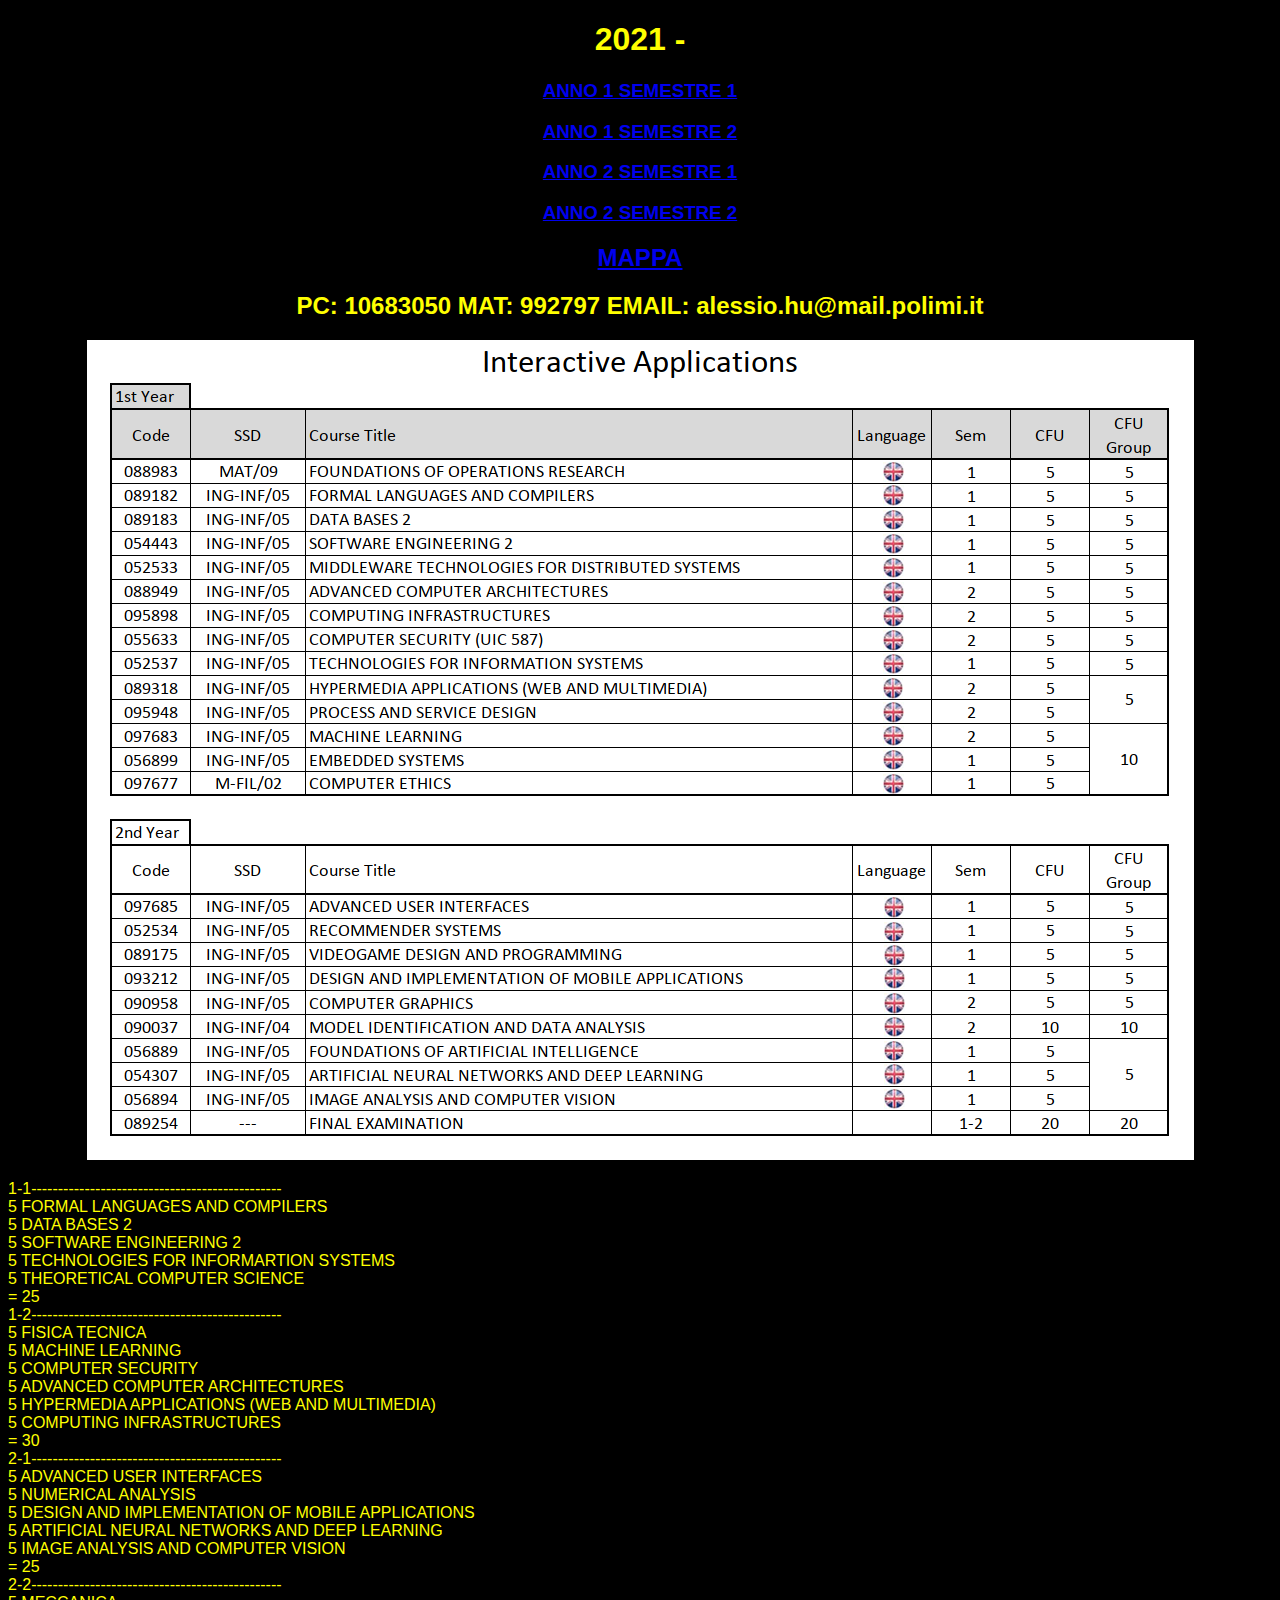
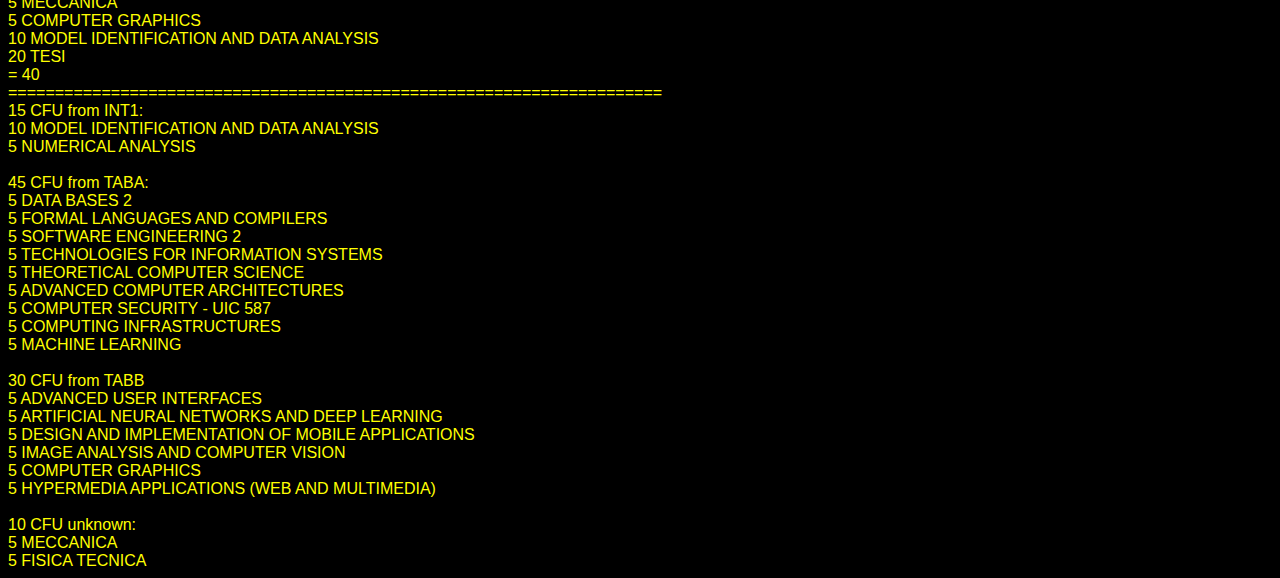
<file: index.html>
<!DOCTYPE html>
<html>
  <head>
    <title>ORARIO</title>
    <link href="style.css" rel="stylesheet" />
  </head>
  <body vlink="aqua">
    <!--link="blue" vlink="aqua" alink="red">-->
    <h1 align="center">2021 -</h1>
    <div align="center">
      <h3><a href="1_1/index.html">ANNO 1 SEMESTRE 1</a></h3>
      <h3><a href="1_2/index.html">ANNO 1 SEMESTRE 2</a></h3>
      <h3><a href="2_1/index.html">ANNO 2 SEMESTRE 1</a></h3>
      <h3><a href="2_2/index.html">ANNO 2 SEMESTRE 2</a></h3>
      <h2>
        <a
          href="https://www.auic.polimi.it/fileadmin/user_upload/MAPPA_LEONARDO_2020/mappa_leonardo_2020_c.pdf"
          target="_blank"
          >MAPPA</a
        >
      </h2>
      <h2>PC: 10683050 MAT: 992797 EMAIL: alessio.hu@mail.polimi.it</h2>
    </div>
    <p class="aligncenter">
      <img src="pf.png" alt="centered image" />
    </p>
    <div id="pf">
      1-1-----------------------------------------------<br />5 FORMAL LANGUAGES
      AND COMPILERS<br />5 DATA BASES 2<br />5 SOFTWARE ENGINEERING 2<br />5
      TECHNOLOGIES FOR INFORMARTION SYSTEMS<br />5 THEORETICAL COMPUTER
      SCIENCE<br />= 25<br />1-2-----------------------------------------------<br />5
      FISICA TECNICA<br />5 MACHINE LEARNING<br />5 COMPUTER SECURITY<br />5
      ADVANCED COMPUTER ARCHITECTURES<br />5 HYPERMEDIA APPLICATIONS (WEB AND
      MULTIMEDIA)<br />5 COMPUTING INFRASTRUCTURES<br />= 30<br />2-1-----------------------------------------------<br />5
      ADVANCED USER INTERFACES<br />5 NUMERICAL ANALYSIS<br />5 DESIGN AND
      IMPLEMENTATION OF MOBILE APPLICATIONS<br />5 ARTIFICIAL NEURAL NETWORKS
      AND DEEP LEARNING<br />5 IMAGE ANALYSIS AND COMPUTER VISION<br />= 25<br />2-2-----------------------------------------------<br />5
      MECCANICA<br />5 COMPUTER GRAPHICS<br />10 MODEL IDENTIFICATION AND DATA
      ANALYSIS<br />20 TESI<br />= 40<br />======================================================================<br />15
      CFU from INT1:<br />
      10 MODEL IDENTIFICATION AND DATA ANALYSIS<br />
      5 NUMERICAL ANALYSIS<br /><br />45 CFU from TABA:<br />
      5 DATA BASES 2<br />
      5 FORMAL LANGUAGES AND COMPILERS<br />
      5 SOFTWARE ENGINEERING 2<br />
      5 TECHNOLOGIES FOR INFORMATION SYSTEMS<br />
      5 THEORETICAL COMPUTER SCIENCE<br />
      5 ADVANCED COMPUTER ARCHITECTURES<br />
      5 COMPUTER SECURITY - UIC 587<br />
      5 COMPUTING INFRASTRUCTURES<br />
      5 MACHINE LEARNING<br /><br />30 CFU from TABB<br />
      5 ADVANCED USER INTERFACES<br />
      5 ARTIFICIAL NEURAL NETWORKS AND DEEP LEARNING<br />
      5 DESIGN AND IMPLEMENTATION OF MOBILE APPLICATIONS<br />
      5 IMAGE ANALYSIS AND COMPUTER VISION<br />
      5 COMPUTER GRAPHICS<br />
      5 HYPERMEDIA APPLICATIONS (WEB AND MULTIMEDIA)<br /><br />10 CFU
      unknown:<br />
      5 MECCANICA<br />
      5 FISICA TECNICA
    </div>
  </body>
</html>
</file>
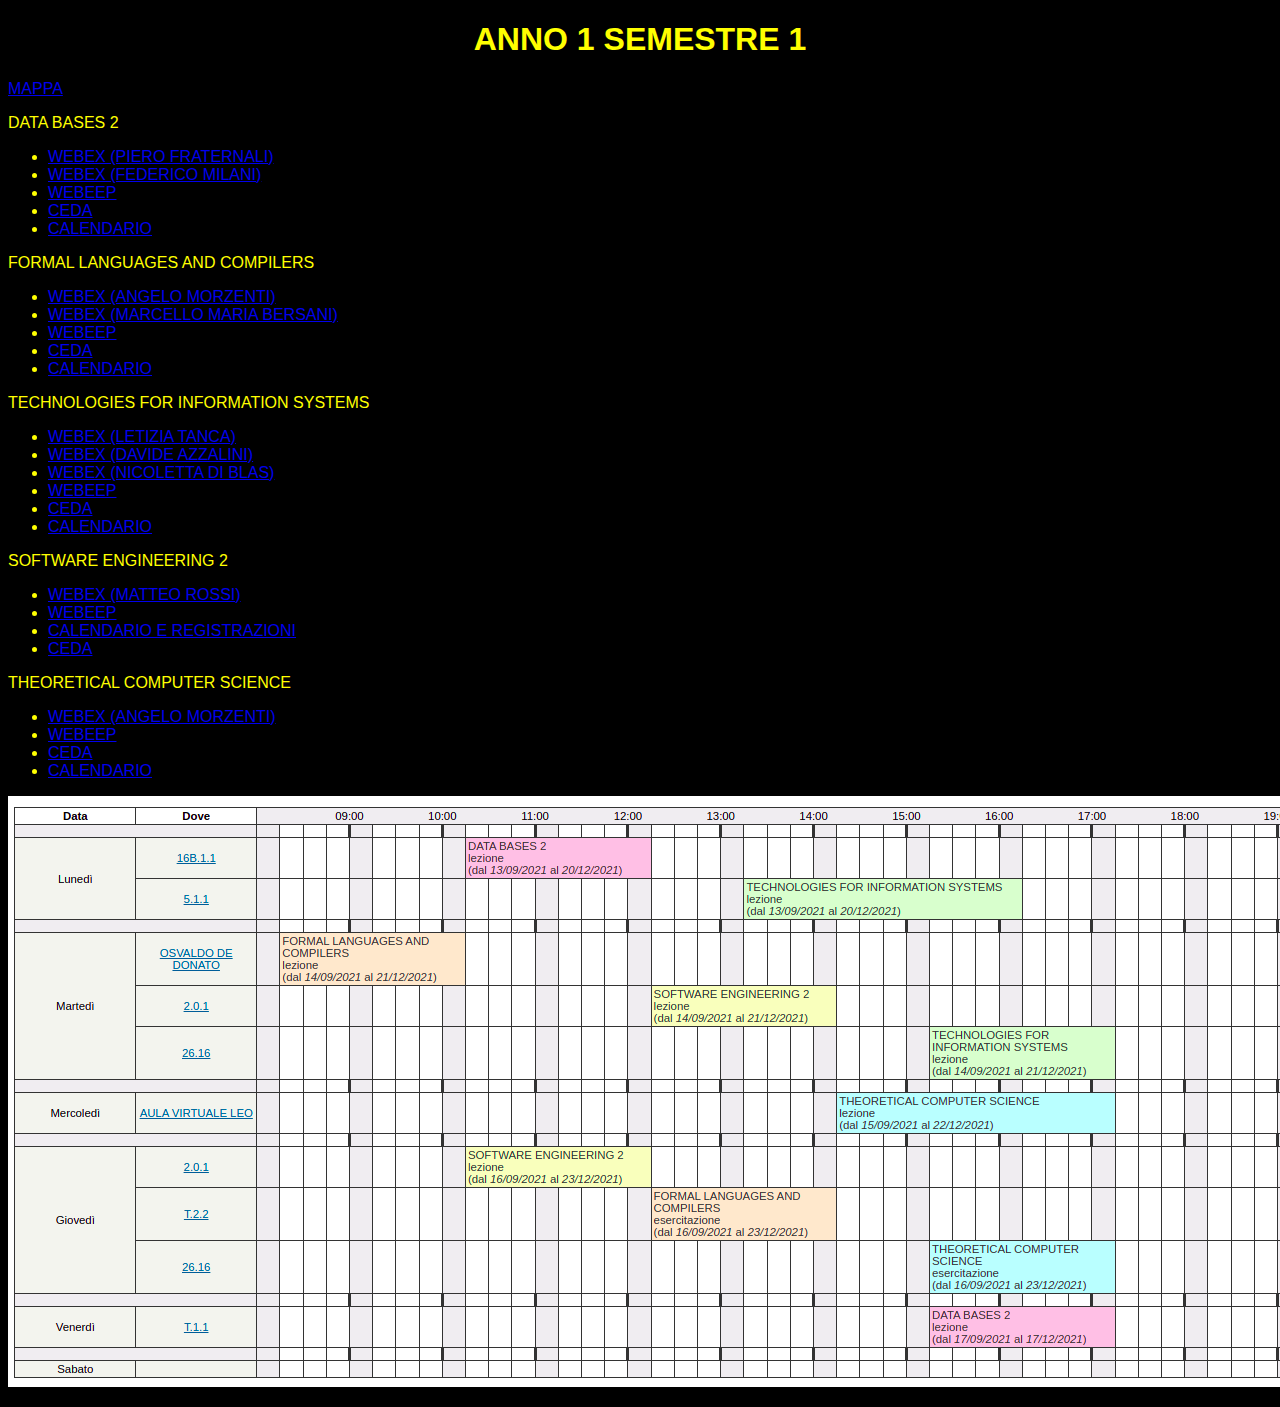
<file: 1_1/index.html>
<!DOCTYPE html>
<html>
	<head>
    	<title>1_1</title>
		<link href="../style.css" rel="stylesheet">
	</head>

	<body vlink="aqua"> <!--link="blue" vlink="aqua" alink="red">-->
		<h1 align="center">ANNO 1 SEMESTRE 1</h1>
	
		<a href="https://www.auic.polimi.it/fileadmin/user_upload/MAPPA_LEONARDO_2020/mappa_leonardo_2020_c.pdf" target="_blank">MAPPA</a>
		<br>
	
		<p>DATA BASES 2</p>
		<ul>
			<li> <a href="https://politecnicomilano.webex.com/webappng/sites/politecnicomilano/dashboard/pmr/piero.fraternali?siteurl=politecnicomilano" target="_blank">WEBEX (PIERO FRATERNALI)</a></li>
			<li> <a href="https://politecnicomilano.webex.com/webappng/sites/politecnicomilano/dashboard/pmr/federico.milani?siteurl=politecnicomilano" target="_blank">WEBEX (FEDERICO MILANI)</a></li>
			<li> <a href="https://webeep.polimi.it/course/view.php?id=2713" target="_blank">WEBEEP</a></li>
			<li> <a href="https://www4.ceda.polimi.it/manifesti/manifesti/controller/ManifestoPublic.do?EVN_DETTAGLIO_RIGA_MANIFESTO=evento&amp;aa=2021&amp;k_cf=225&amp;k_corso_la=481&amp;k_indir=T2A&amp;codDescr=089183&amp;lang=EN&amp;semestre=1&amp;anno_corso=1&amp;idItemOfferta=156908&amp;idRiga=272230" target="_blank">CEDA</a></li>
			<li> <a href="https://docs.google.com/spreadsheets/d/1q92zZHC_4JGN4vDLtK0yXjKSfzohA0bz7pcNgBLvlmo/edit#gid=0" target="_blank">CALENDARIO</a></li>
		</ul>
	
		<p>FORMAL LANGUAGES AND COMPILERS</p>
		<ul>
			<li> <a href="https://politecnicomilano.webex.com/webappng/sites/politecnicomilano/dashboard/pmr/angelo.morzenti?siteurl=politecnicomilano" target="_blank">WEBEX (ANGELO MORZENTI)</a></li>
			<li> <a href="https://politecnicomilano.webex.com/meet/marcellomaria.bersani" target="_blank">WEBEX (MARCELLO MARIA BERSANI)</a></li>
			<li> <a href="https://webeep.polimi.it/course/view.php?id=1106" target="_blank">WEBEEP</a></li>
			<li> <a href="https://www4.ceda.polimi.it/manifesti/manifesti/controller/ManifestoPublic.do?EVN_DETTAGLIO_RIGA_MANIFESTO=evento&amp;aa=2021&amp;k_cf=225&amp;k_corso_la=481&amp;k_indir=T2A&amp;codDescr=089182&amp;lang=EN&amp;semestre=1&amp;anno_corso=1&amp;idItemOfferta=156907&amp;idRiga=272229" target="_blank">CEDA</a></li>
			<li> <a href="CALENDAR.FLC.21-22.v1.pdf" target="_blank">CALENDARIO</a></li>
		</ul>
	
		<p>TECHNOLOGIES FOR INFORMATION SYSTEMS</p>
		<ul>
			<li> <a href="https://politecnicomilano.webex.com/webappng/sites/politecnicomilano/dashboard/pmr/letizia.tanca?siteurl=politecnicomilano" target="_blank">WEBEX (LETIZIA TANCA)</a></li>
			<li> <a href="https://politecnicomilano.webex.com/meet/davide.azzalini" target="_blank">WEBEX (DAVIDE AZZALINI)</a></li>
			<li> <a href="https://politecnicomilano.webex.com/meet/nicoletta.diblas" target="_blank">WEBEX (NICOLETTA DI BLAS)</a></li>
			<li> <a href="https://webeep.polimi.it/course/view.php?id=592" target="_blank">WEBEEP</a></li>
			<li> <a href="https://www4.ceda.polimi.it/manifesti/manifesti/controller/ManifestoPublic.do?EVN_DETTAGLIO_RIGA_MANIFESTO=evento&amp;aa=2021&amp;k_cf=225&amp;k_corso_la=481&amp;k_indir=T2A&amp;codDescr=052537&amp;lang=EN&amp;semestre=1&amp;idGruppo=4335&amp;idRiga=271076" target="_blank">CEDA</a></li>
			<li> <a href="TIS2122schedule.pdf" target="_blank">CALENDARIO</a></li>
		</ul>
	
		<p>SOFTWARE ENGINEERING 2</p>
		<ul>
			<li> <a href="https://politecnicomilano.webex.com/webappng/sites/politecnicomilano/dashboard/pmr/matteo.rossi?siteurl=politecnicomilano" target="_blank">WEBEX (MATTEO ROSSI)</a></li>
			<li> <a href="https://webeep.polimi.it/course/view.php?id=2779" target="_blank">WEBEEP</a></li>
			<li> <a href="https://webeep.polimi.it/mod/url/view.php?id=24549" target="_blank">CALENDARIO E REGISTRAZIONI</a></li>
			<li> <a href="https://www4.ceda.polimi.it/manifesti/manifesti/controller/ManifestoPublic.do?EVN_DETTAGLIO_RIGA_MANIFESTO=evento&amp;aa=2021&amp;k_cf=225&amp;k_corso_la=481&amp;k_indir=T2A&amp;codDescr=054443&amp;lang=EN&amp;semestre=1&amp;anno_corso=1&amp;idItemOfferta=156909&amp;idRiga=272231" target="_blank">CEDA</a></li>
		</ul>
	
		<p>THEORETICAL COMPUTER SCIENCE</p>
		<ul>
			<li> <a href="https://politecnicomilano.webex.com/webappng/sites/politecnicomilano/dashboard/pmr/angelo.morzenti?siteurl=politecnicomilano" target="_blank">WEBEX (ANGELO MORZENTI)</a></li>
			<li> <a href="https://webeep.polimi.it/course/view.php?id=2347" target="_blank">WEBEEP</a></li>
			<li> <a href="https://www4.ceda.polimi.it/manifesti/manifesti/controller/ManifestoPublic.do?EVN_DETTAGLIO_RIGA_MANIFESTO=evento&amp;aa=2021&amp;k_cf=225&amp;k_corso_la=481&amp;k_indir=T2A&amp;codDescr=089181&amp;lang=EN&amp;semestre=1&amp;idGruppo=4335&amp;idRiga=271060" target="_blank">CEDA</a></li>
			<li> <a href="CALENDAR.TCS.2021-22.v1.pdf" target="_blank">CALENDARIO</a></li>
		</ul>
	
		<p class="aligncenter">
			<img src="orario.png" alt="centered image">
		</p>
	
	
	</body>

</html>
</file>
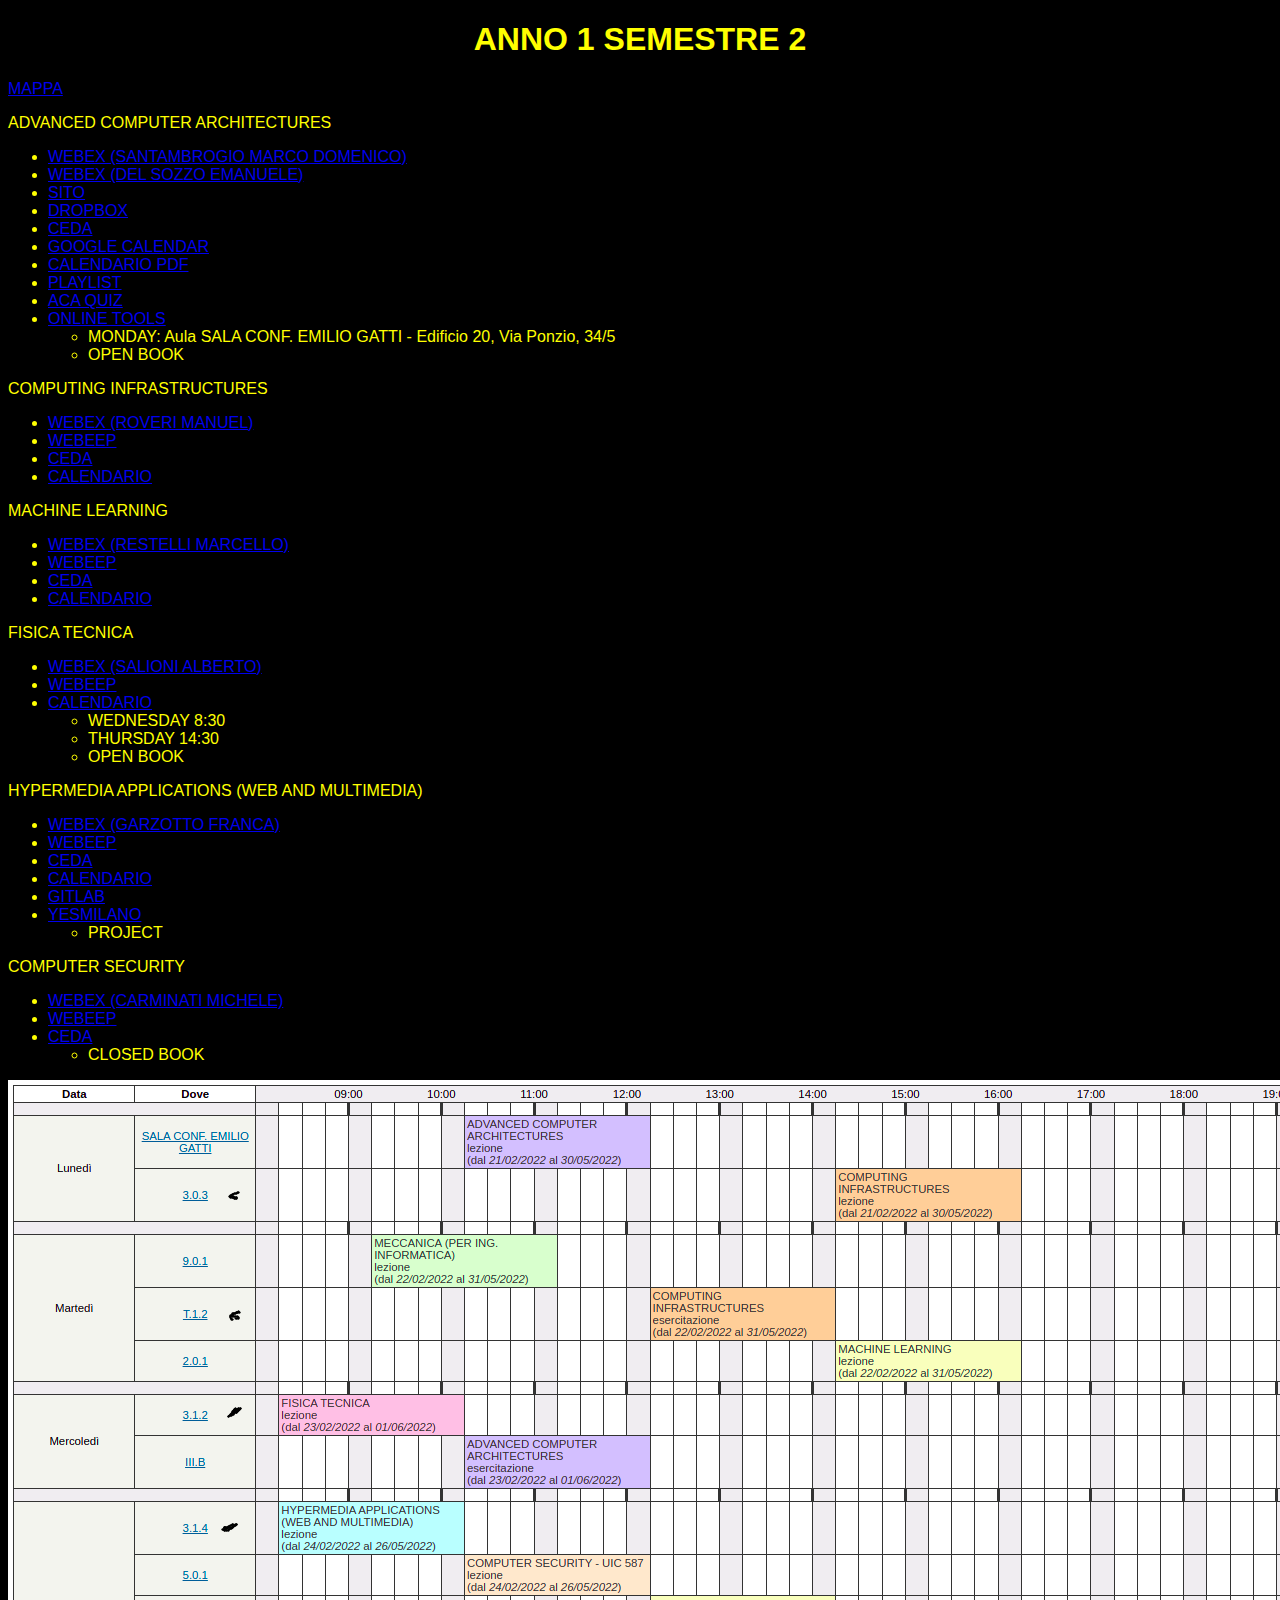
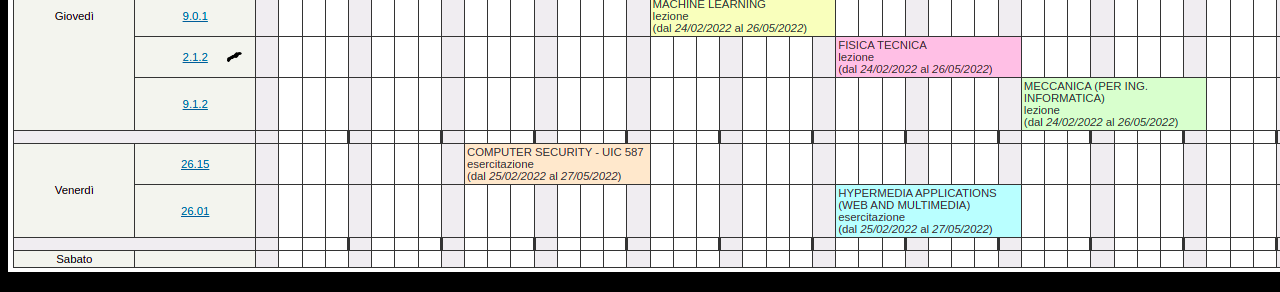
<file: 1_2/index.html>
<!DOCTYPE html>
<html>
	<head>
    	<title>1_2</title>
		<link href="../style.css" rel="stylesheet">
		<script type="text/javascript" lang="javascript" src="script.js" defer></script>
	</head>
	<body vlink="aqua"> <!--link="blue" vlink="aqua" alink="red">-->
		<h1 align="center">ANNO 1 SEMESTRE 2</h1>
		<a href="https://www.auic.polimi.it/fileadmin/user_upload/MAPPA_LEONARDO_2020/mappa_leonardo_2020_c.pdf" target="_blank">MAPPA</a>
		<br/>
	</body>
</html>
</file>
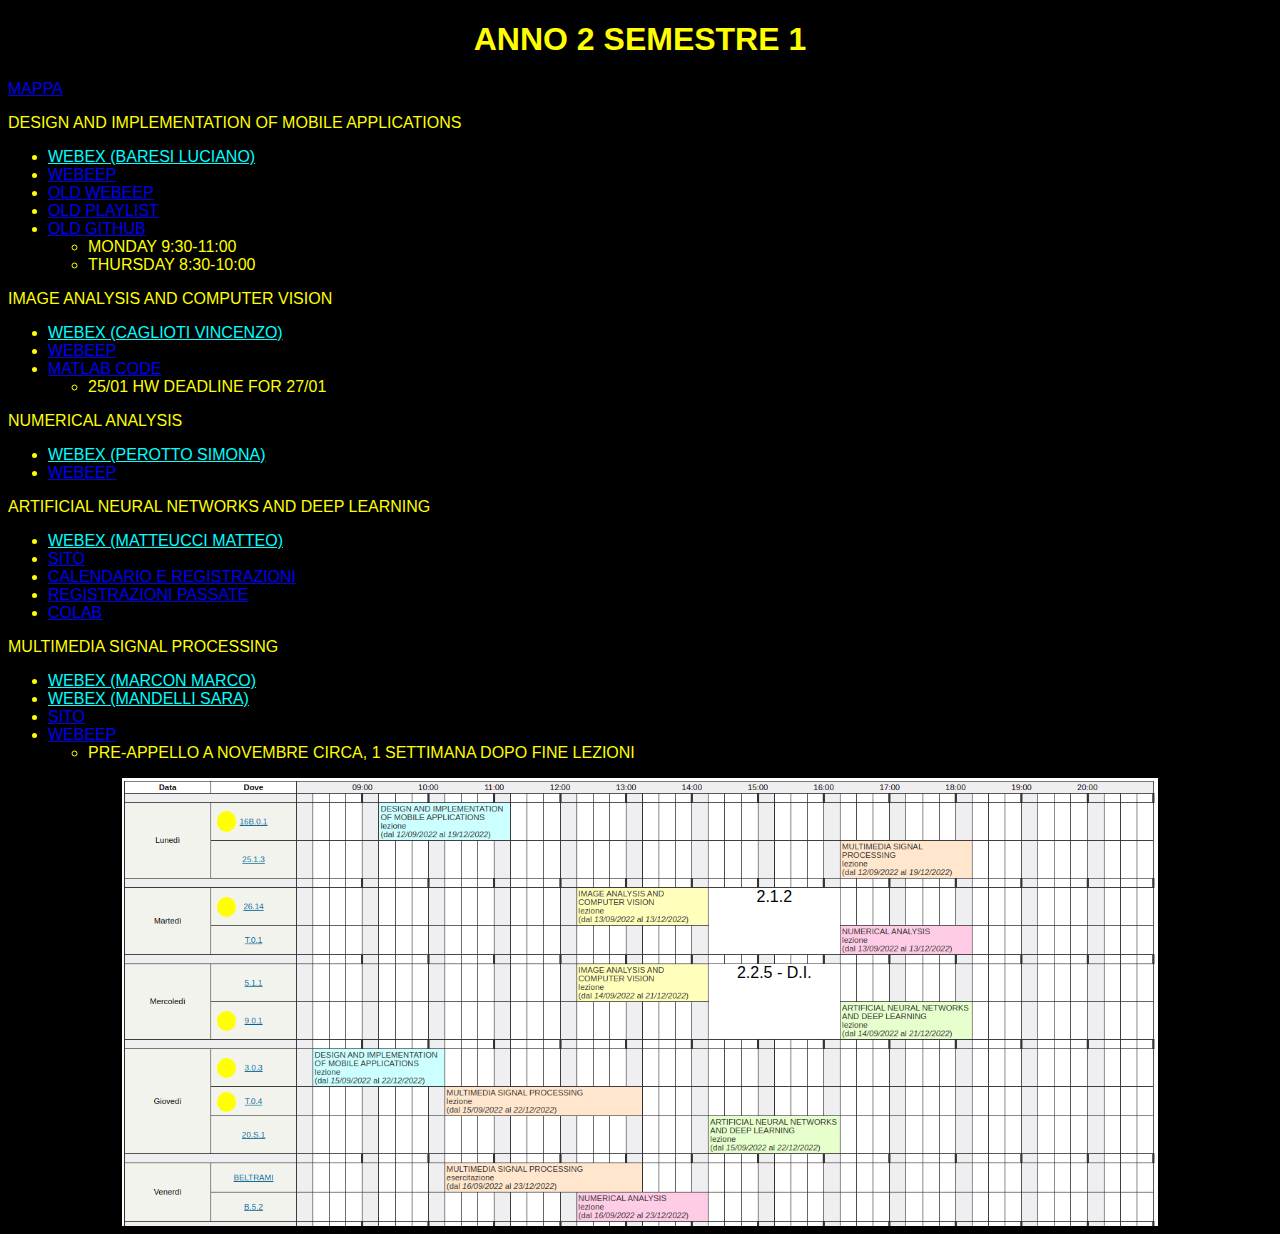
<file: 2_1/index.html>
<!DOCTYPE html>
<html>
	<head>
    	<title>2_1</title>
		<link href="../style.css" rel="stylesheet">
		<script type="text/javascript" lang="javascript" src="script.js" defer></script>
	</head>
	<body vlink="aqua"> <!--link="blue" vlink="aqua" alink="red">-->
		<h1 align="center">ANNO 2 SEMESTRE 1</h1>
		<a href="https://www.auic.polimi.it/fileadmin/user_upload/MAPPA_LEONARDO_2020/mappa_leonardo_2020_c.pdf" target="_blank">MAPPA</a>
		<br/>
		<div id="list"></div>
		<div class="image-container">
			<div class="point" style="left: 16.5%; top: 7.5%"></div>
			<div class="free-box" style="width: 10.35%; height: 14.7%; left: 55.45%; top: 24.5%">
				<p>
					2.1.2
				</p>
			</div>
			<div class="point" style="left: 16.5%; top: 26.5%"></div>
			<div class="free-box" style="width: 10.35%; height: 16.75%; left: 55.45%; top: 41.5%">
				<p>
					2.2.5 - D.I.
				</p>
			</div>
			<div class="point" style="left: 16.5%; top: 52%"></div>
			<div class="point" style="left: 16.5%; top: 62.5%"></div>
			<div class="point" style="left: 16.5%; top: 70%"></div>
			<img src="orario.png" alt="centered image" >
		</div>
	</body>
</html>
</file>
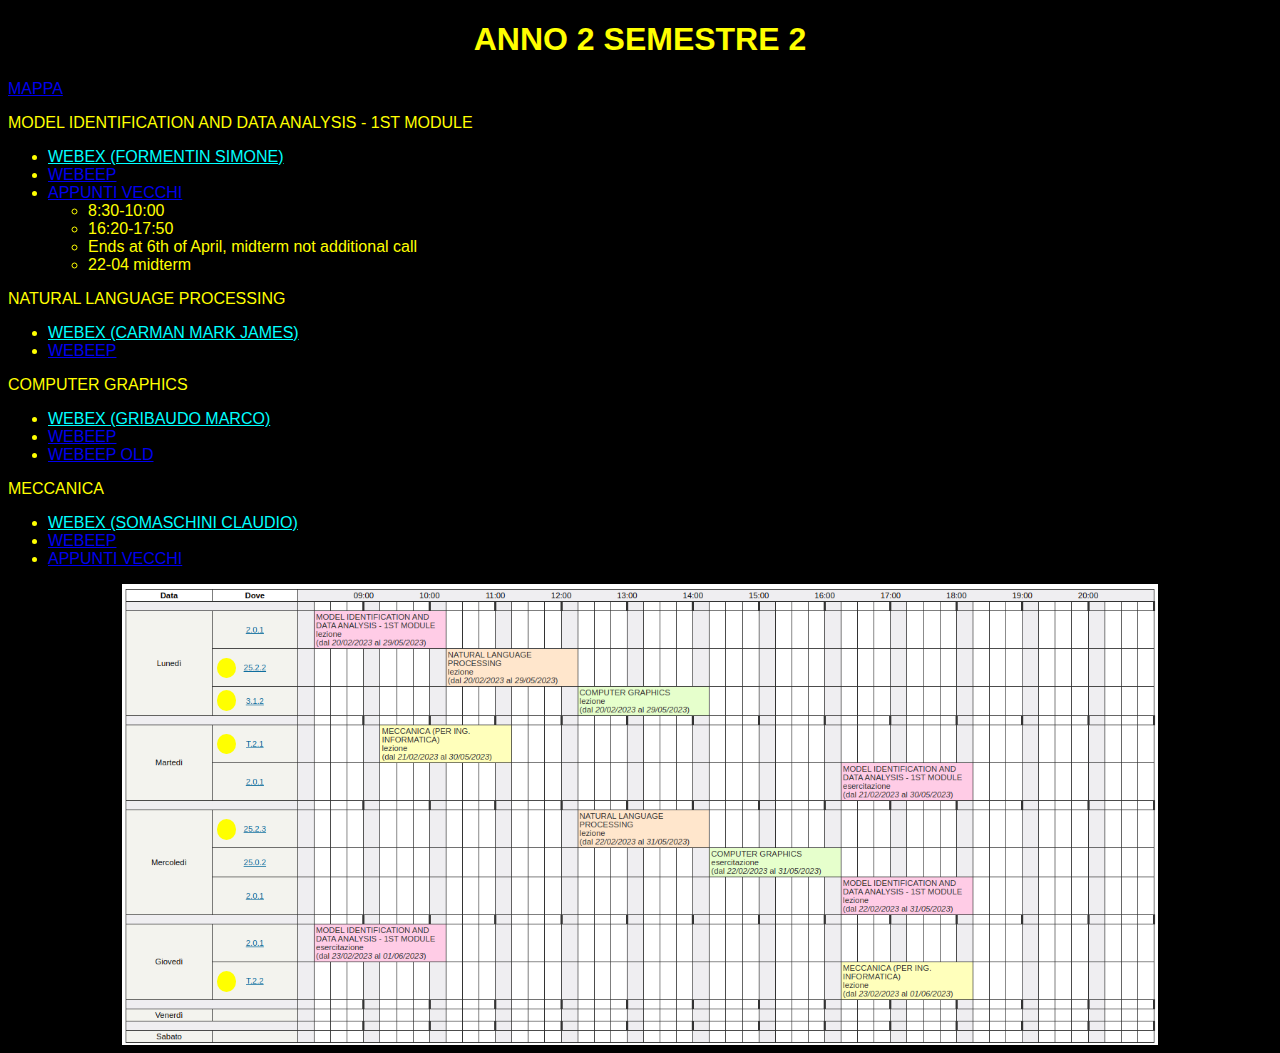
<file: 2_2/index.html>
<!DOCTYPE html>
<html>
	<head>
    	<title>2_2</title>
		<link href="../style.css" rel="stylesheet">
		<script type="text/javascript" lang="javascript" src="script.js" defer></script>
	</head>
	<body vlink="aqua"> <!--link="blue" vlink="aqua" alink="red">-->
		<h1 align="center">ANNO 2 SEMESTRE 2</h1>
		<a href="https://www.auic.polimi.it/fileadmin/user_upload/MAPPA_LEONARDO_2020/mappa_leonardo_2020_c.pdf" target="_blank">MAPPA</a>
		<br/>
		<div id="list"></div>
		<div class="image-container">
			
			<div class="point" style="left: 16.5%; top: 16%"></div>
			<div class="point" style="left: 16.5%; top: 23%"></div>
			<div class="point" style="left: 16.5%; top: 32.5%"></div>
			<div class="point" style="left: 16.5%; top: 51%"></div>
			<div class="point" style="left: 16.5%; top: 84%"></div>
			<!--
				<div class="free-box" style="width: 10.35%; height: 14.7%; left: 55.45%; top: 24.5%">
					<p>
						2.1.2
					</p>
				</div>
				<div class="point" style="left: 16.5%; top: 26.5%"></div>
				<div class="free-box" style="width: 10.35%; height: 16.75%; left: 55.45%; top: 41.5%">
					<p>
						2.2.5 - D.I.
					</p>
				</div>
				<div class="point" style="left: 16.5%; top: 52%"></div>
				<div class="point" style="left: 16.5%; top: 62.5%"></div>
				<div class="point" style="left: 16.5%; top: 70%"></div>
			-->
			<img src="orario.png" alt="centered image" >
		</div>
	</body>
</html>
</file>
<file: style.css>
body {
    background-color: black;
    color: yellow;
    font-family:'Gill Sans', 'Gill Sans MT', Calibri, 'Trebuchet MS', sans-serif;
}

.aligncenter {
    text-align: center;
}

.image-container {
    display: flex;
    justify-content: center;
    align-items: center;
    position: relative;
}

.image-container img {
    width: 82%;
}

.point {
    width: 1.5%;
    height: 4.5%;
    background-color: yellow;
    border-radius: 50%;
    position: absolute;
}

.free-box {
    /*10.35 % 2h timeslot width*/
    background-color: white;
    position: absolute;
    color: black;
    justify-content: center;
    align-items: center;
    text-align: center;
}

.free-box > * {
    margin: 0;
}
</file>
